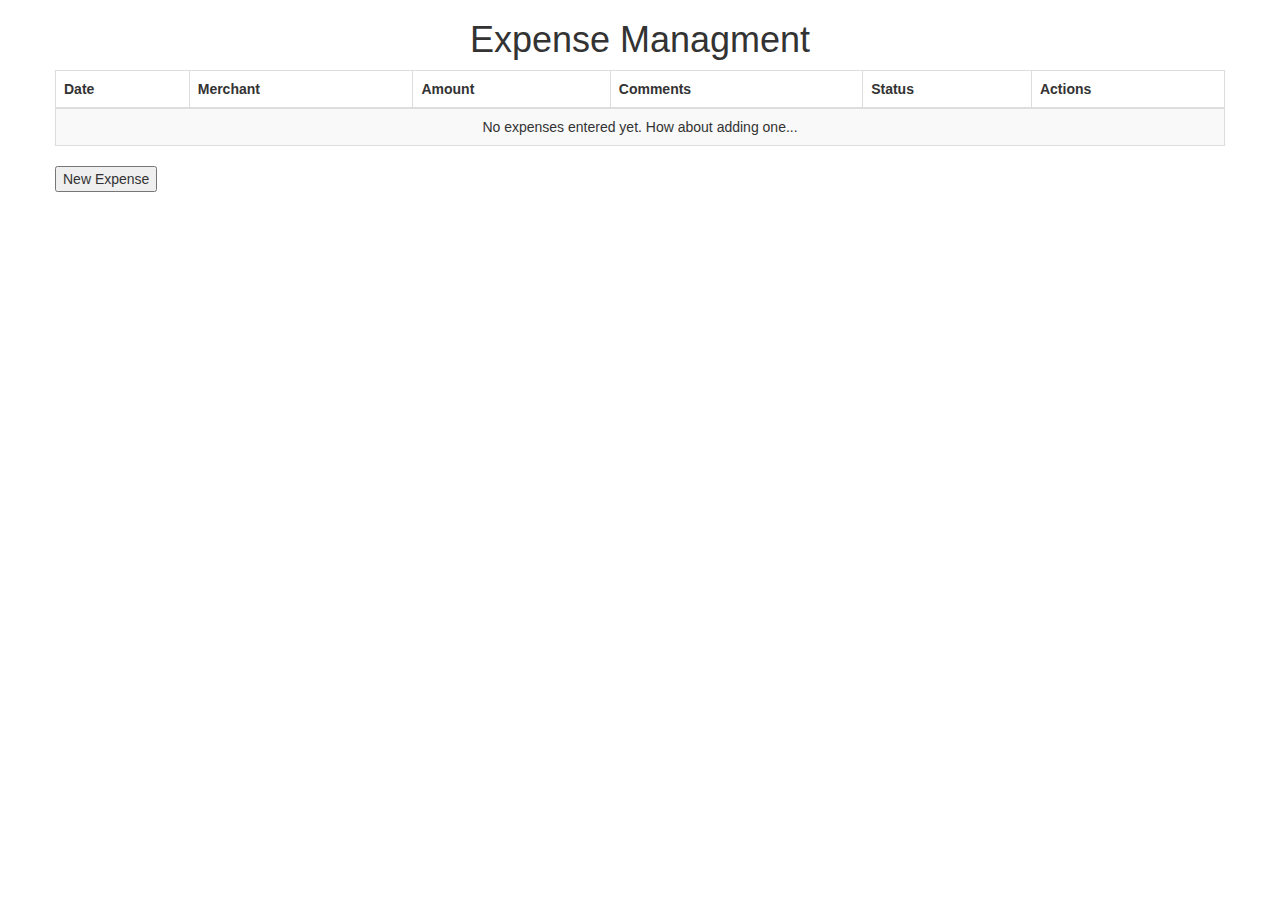
<file: expapp/index.html>
<!DOCTYPE html>
<html lang="en" ng-app="expApp">
<head>
  <meta charset="UTF-8">
  <meta name="viewport" content="width=device-width, initial-scale=1">
  <link rel="stylesheet" type="text/css" href="css/bootstrap.min.css" />
  <link rel="stylesheet" type="text/css" href="css/app.css" />
  <script type="text/javascript" src="js/angular.js"></script>
  <script type="text/javascript" src="js/app.js"></script>
  <script type="text/javascript" src="js/expenseSheet.js"></script>
  <script type="text/javascript" src="js/expenseLine.js"></script>
  <script type="text/javascript" src="js/expenseForm.js"></script>
</head>
<body>
  <div class="container">
    <h1 class="text-center">Expense Managment</h1>

    <expense-table class="expense-table"></expense-table>

  </div>
</body>
</html>
</file>
<file: expapp/css/app.css>
.ng-invalid.ng-touched {
  border-color: red;
  background-color: pink;
  color: red;
}

.editing {
  font-weight: bolder;
  color: blue;
  text-decoration: underline;
}

.reimbursed {
  font-style: italic;
  text-decoration: line-through;
  color: darkgray;
}
</file>
